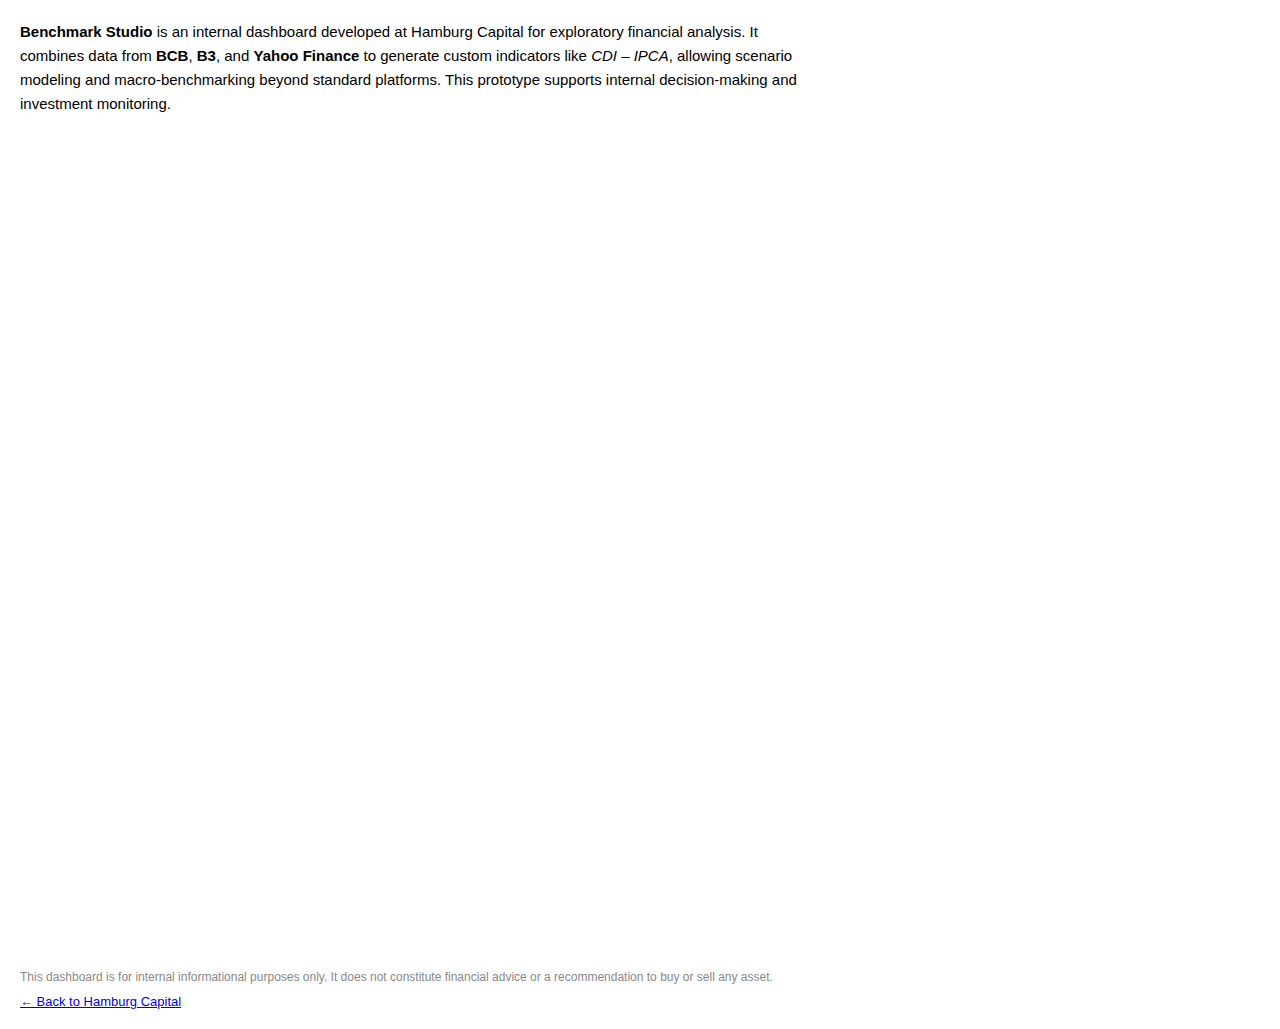
<file: web/analytics.html>
<!DOCTYPE html>
<html lang="en">
<head>
    <meta charset="UTF-8">
    <meta name="viewport" content="width=device-width, initial-scale=1.0">
    <title>Benchmark Studio | Hamburg Capital |</title>
    <style>
        body {
            font-family: Arial, sans-serif;
            margin: 20px;
        }
        .intro {
            max-width: 800px;
            margin-bottom: 20px;
            font-size: 15px;
            line-height: 1.6;
        }
        .footer {
            font-size: 12px;
            color: #888;
            margin-top: 30px;
        }
        .back-link {
            font-size: 13px;
            margin-top: 10px;
            display: block;
        }
    </style>
</head>
<body>

    <div class="intro">
        <strong>Benchmark Studio</strong> is an internal dashboard developed at Hamburg Capital for exploratory financial analysis. It combines data from <strong>BCB</strong>, <strong>B3</strong>, and <strong>Yahoo Finance</strong> to generate custom indicators like <em>CDI – IPCA</em>, allowing scenario modeling and macro-benchmarking beyond standard platforms. This prototype supports internal decision-making and investment monitoring.
    </div>

    <!-- iframe com o conteúdo da aplicação Shiny -->
    <iframe src="https://hamburgcap.shinyapps.io/shinyfinance/" width="100%" height="800" style="border: none;"></iframe>

    <div class="footer">
        This dashboard is for internal informational purposes only. It does not constitute financial advice or a recommendation to buy or sell any asset.
        <a href="https://hamburgcap.com" class="back-link">← Back to Hamburg Capital</a>
    </div>

</body>
</html>
</file>
